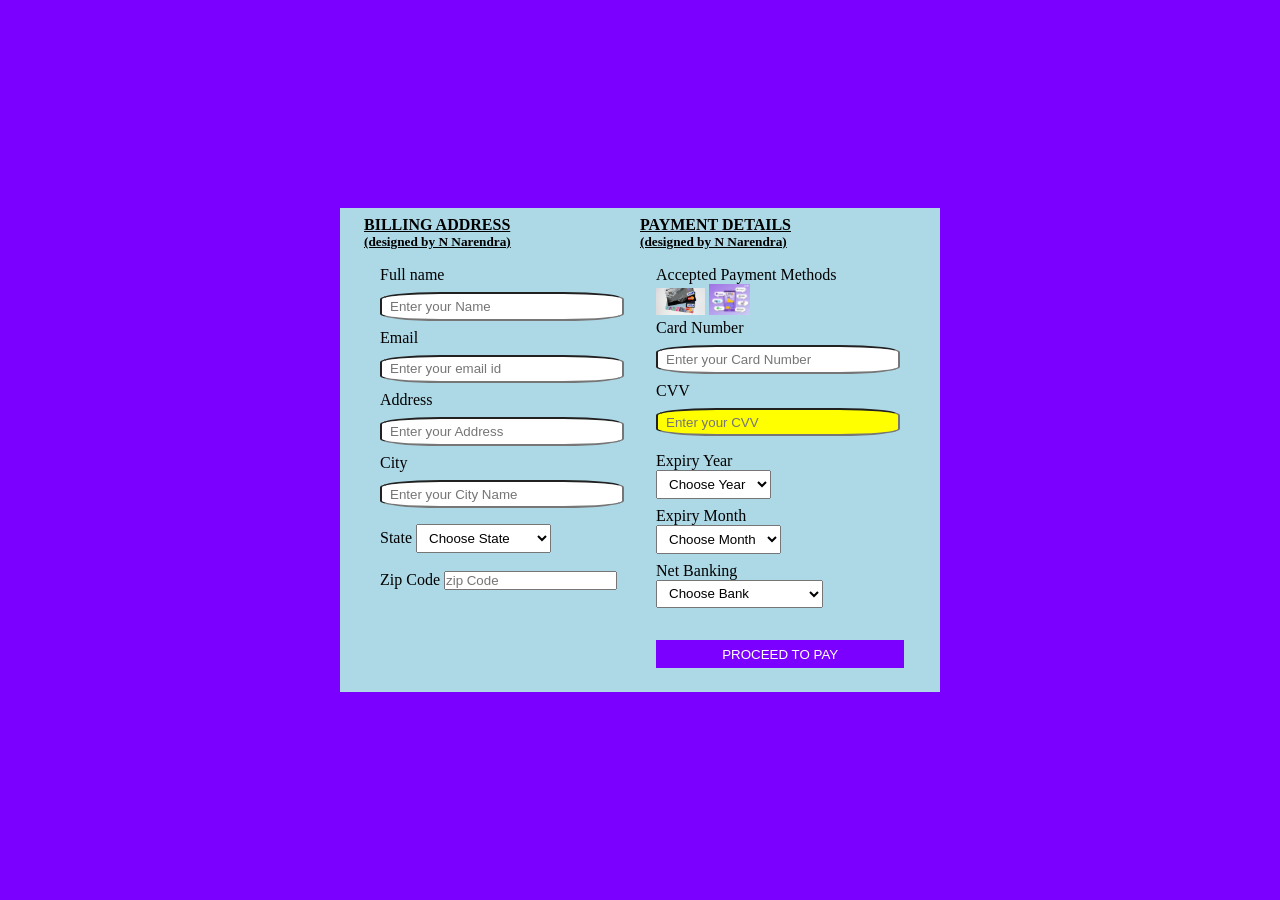
<file: index.html>
<!DOCTYPE html>
<html lang="en">
<head>
    <meta name="viewport" content="width=device-width, initial-scale=1.0">
    <title>Payment-Gateway by NN</title>
    <link rel="stylesheet" type="text/css" href="style.css">
    <!-- Font Awesome Icon Library -->
<link rel="stylesheet" href="https://cdnjs.cloudflare.com/ajax/libs/font-awesome/4.7.0/css/font-awesome.min.css">
<style>
    .divScroll {
    overflow:scroll;
    height:100px;
    width:200px;
    }
    </style>
</head>
<body>
    <header>
    <div class="container">
        <div class="left">
            <u><h4>BILLING ADDRESS <h5>(designed by N Narendra)</h5></h4></u>
            <form>
                Full name
                <input type="text" placeholder="Enter your Name">
                Email
                <input type="text" placeholder="Enter your email id">
                Address
                <input type="text" placeholder="Enter your Address">
                City
                <input type="text" placeholder="Enter your City Name">
                <div id="zip"> <label> State
                    <select>
                        <option>Choose State</option>
                        <option>Andhra Pradesh</option>
                        <option>TamilNadu</option>
                        <option>Karnataka</option>
                        <option>Kerala</option>
                    </select>
                </label></div>
               <label><br>
                Zip Code
                <input type="number" placeholder="zip Code">
               </label>
            </form>
        </div>
        <div class="right">
            <u><h4>PAYMENT DETAILS <h5>(designed by N Narendra)</h5></h4></u>
            <form>
                Accepted Payment Methods <br>
                <img src="card1.jpg" width="20%" class="img">
                <img src="card2.jpg" width="17%" class="img">
                <br>             
                Card Number
                <input type="text" placeholder="Enter your Card Number">
                CVV
                <input type="text" placeholder="Enter your CVV" class="cvv">
        
                <div id="zip"> <label> Expiry Year
                    <select>
                        <option>Choose Year</option>
                        <option>2023</option>
                        <option>2024</option>
                        <option>2025</option>
                        <option>2026</option>
                        <option>2027</option>
                    </select><br>
                    <div id="exp-month"><label>
                    Expiry Month
                    <select>
                        <option>Choose Month</option>
                        <option>Jan</option><option>Feb</option><option>Mar</option><option>Apr</option><option>May</option>
                        <option>June</option><option>July</option><option>August</option><option>Sep</option><option>oct</option>
                        <option>Nov</option><option>Dec</option>
                    </select>
                    </label></div>
                </label></div>
                <div id="zip"> <label> Net Banking
                    <select>
                        <option>Choose Bank</option>
                        <option>Andhra Bank</option>
                        <option>Bank of india</option>
                        <option>Canara Bank</option>
                        <option>HDFC Bank</option>
                        <option>Punjab National Bank</option>
                        <option>State Bank of India</option>
                    </select>
                </label></div>
            </form>
            <input type="submit" value="PROCEED TO PAY">
        </div> 
    </div>
</header>
</body>
</html>
</file>
<file: style.css>
*{
    padding: 0;
    margin: 0;
    box-sizing: border-box;
}

header{
    width: 100vw;
    min-height: 100vh;
    background: #7C00FF;
    font-size: 1rem;
    display: flex;
    justify-content: center;
    align-items: center;

}
.container{
    background: lightblue;
    max-width: 600px;
    min-height: 350px;
    display: flex;
    justify-content: space-between;
    align-items: flex-start;
    padding: 0.5rem 1.5rem;
}
.left{
    flex-basis: 50%
}
.right{
    flex-basis: 50%
}
form{
    padding: 1rem;
}
form input[type="text"]{
    width: 100%;
    padding: 0.3rem 0.5rem;
    margin: 0.5rem 0;
    outline: none;
    border-radius: 25%;
}
#zip{
    display: flex;
    margin-top: 0.5rem;
    width: 80%
}
#zip select{
    padding: 0.3rem 0.5rem;
    outline: none;
}
#zip input[type="number"]{
    padding: 0.3rem 0.5rem;
    outline: none;
    width: 100%;
}
#exp-month{
    display: flex;
    margin-top: 0.5rem;
    width: 50%
}
#exp-month select{
    padding: 0.3rem 0.5rem;
    outline: none;
}
.cvv{
    background: yellow;
    border-radius: 25%;
}
input[type="submit"]{
    width: 90%;
    padding: 0.4rem 1rem;
    background: #7C00FF;
    color: white;
    outline: none;
    border: none;
    margin: 1rem;
    cursor: pointer;
}
.img{
    cursor: pointer;
}

input[type="submit"]:hover{
    background: green;
}

@media only screen and (max-width: 770px)
{
    .container{
        flex-direction: column;
    }
}
body{
    overflow-x: hidden;
}
</file>
